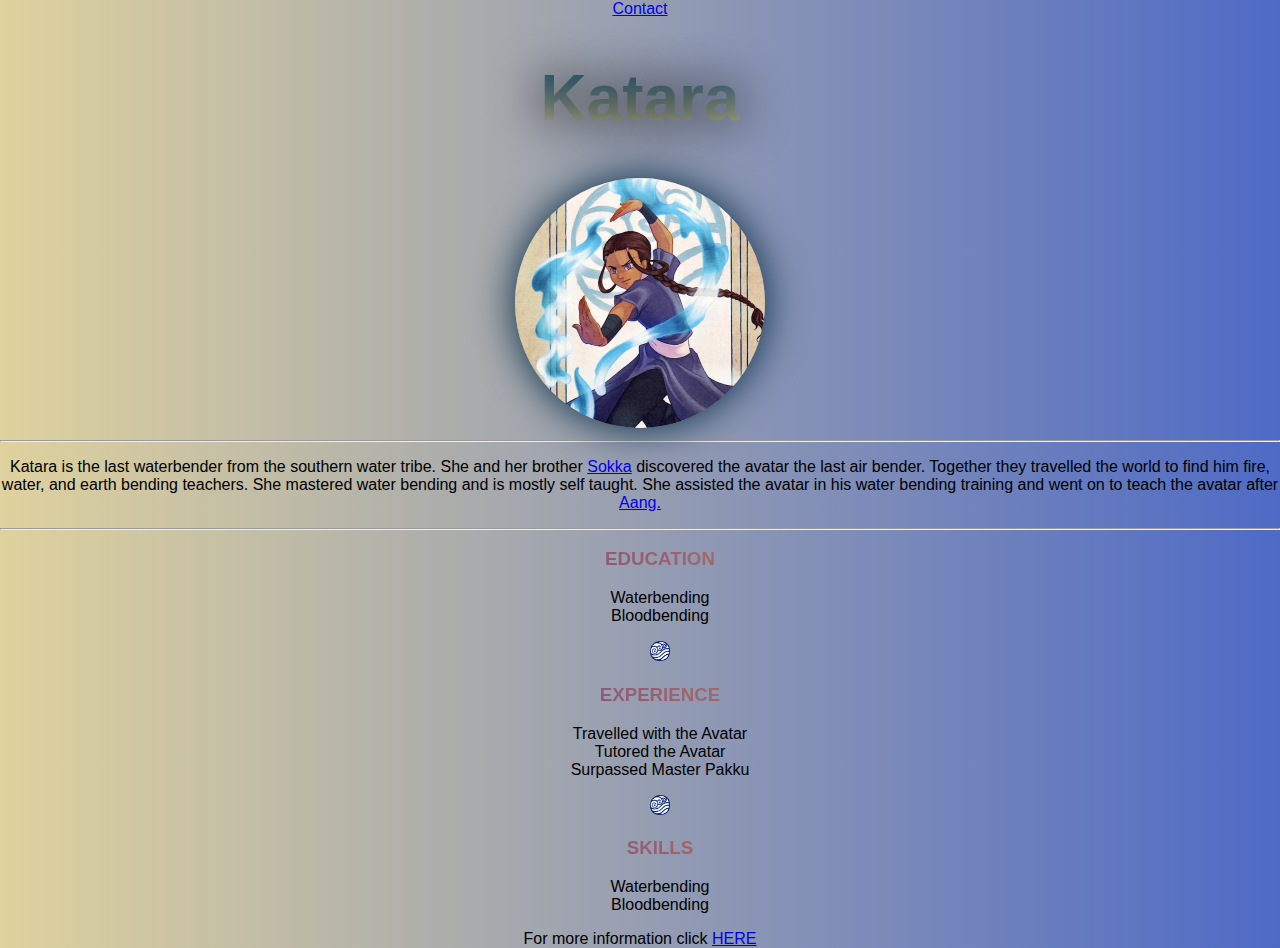
<file: index.html>
<!DOCTYPE html>
<!-- saved from url=(0032)http://127.0.0.1:5500/index.html -->
<html lang="en"><head><meta http-equiv="Content-Type" content="text/html; charset=UTF-8">
    
    <meta http-equiv="X-UA-Compatible" content="IE=edge">
    <meta name="viewport" content="width=device-width, initial-scale=1.0">
    <title>Document</title>
    <link rel="stylesheet" href="style.css">
</head>
<body>
    <a href="http://127.0.0.1:5500/contactform.html"> Contact</a>
    <div>
        <h1 class="name">Katara</h1> 
    </div>
	<div>
		<img src="./image.jpg" alt="Katara" class="Katara">
	</div>
    <hr>

    <div>
        <p> Katara is the last waterbender from
        the southern water tribe. She and her brother <a href="https://en.wikipedia.org/wiki/Sokka">Sokka</a> 
         discovered the avatar the last air bender. Together they travelled the world to find him fire, water,
        and earth bending teachers. She mastered water bending and is mostly self
        taught. She assisted the avatar in his water bending training and went on to
        teach the avatar after <a href="https://en.wikipedia.org/wiki/Aang">Aang.</a></p>
    </div>
	<hr>
    
    <div>
        <ul>
            <li><h3>EDUCATION</h3></li>
				<p>Waterbending<br>
				 Bloodbending</p> 
                <li><img class="clipart" src="./clipart1206804.png" 
					alt="clipart" class="headings"/><h3>EXPERIENCE</h3></li>
				<p> Travelled with the Avatar<br>
			    Tutored the Avatar<br>
				Surpassed Master Pakku <br>
            <li><img class="clipart" src="./clipart1206804.png" 
                alt="clipart"/><h3>SKILLS</h3></li>
				<p>Waterbending<br>
				Bloodbending</p>
        </ul>
    </div>

    <div>
        <footer>For more information click
            <a href="http://127.0.0.1:5500/nextpage.html">HERE</a></footer>
        
    </div>
    
<!-- Code injected by live-server -->
<script>
	// <![CDATA[  <-- For SVG support
	if ('WebSocket' in window) {
		(function () {
			function refreshCSS() {
				var sheets = [].slice.call(document.getElementsByTagName("link"));
				var head = document.getElementsByTagName("head")[0];
				for (var i = 0; i < sheets.length; ++i) {
					var elem = sheets[i];
					var parent = elem.parentElement || head;
					parent.removeChild(elem);
					var rel = elem.rel;
					if (elem.href && typeof rel != "string" || rel.length == 0 || rel.toLowerCase() == "stylesheet") {
						var url = elem.href.replace(/(&|\?)_cacheOverride=\d+/, '');
						elem.href = url + (url.indexOf('?') >= 0 ? '&' : '?') + '_cacheOverride=' + (new Date().valueOf());
					}
					parent.appendChild(elem);
				}
			}
			var protocol = window.location.protocol === 'http:' ? 'ws://' : 'wss://';
			var address = protocol + window.location.host + window.location.pathname + '/ws';
			var socket = new WebSocket(address);
			socket.onmessage = function (msg) {
				if (msg.data == 'reload') window.location.reload();
				else if (msg.data == 'refreshcss') refreshCSS();
			};
			if (sessionStorage && !sessionStorage.getItem('IsThisFirstTime_Log_From_LiveServer')) {
				console.log('Live reload enabled.');
				sessionStorage.setItem('IsThisFirstTime_Log_From_LiveServer', true);
			}
		})();
	}
	else {
		console.error('Upgrade your browser. This Browser is NOT supported WebSocket for Live-Reloading.');
	}
	// ]]>
</script>

</body></html>
</file>
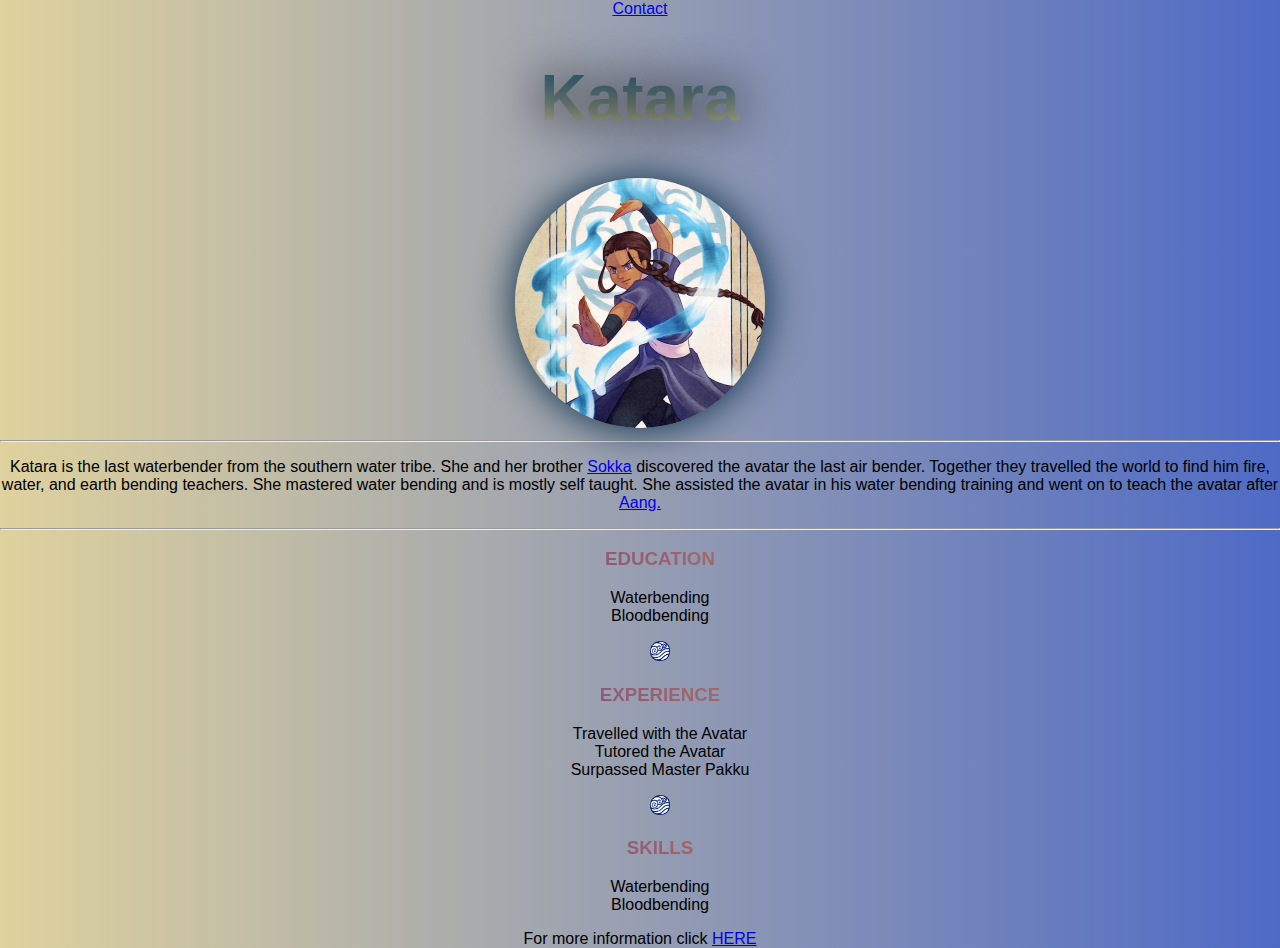
<file: Katara the Waterbender.html>
<!DOCTYPE html>
<!-- saved from url=(0032)http://127.0.0.1:5500/index.html -->
<html lang="en"><head><meta http-equiv="Content-Type" content="text/html; charset=UTF-8">
    
    <meta http-equiv="X-UA-Compatible" content="IE=edge">
    <meta name="viewport" content="width=device-width, initial-scale=1.0">
    <title>Katara the Waterbender</title>
    <link rel="stylesheet" href="style.css">
</head>
<body>
    <a href="http://127.0.0.1:5500/contactform.html"> Contact</a>
    <div>
        <h1 class="name">Katara</h1> 
    </div>
	<div>
		<img src="./image.jpg" alt="Katara" class="Katara">
	</div>
    <hr>

    <div>
        <p> Katara is the last waterbender from
        the southern water tribe. She and her brother <a href="https://en.wikipedia.org/wiki/Sokka">Sokka</a> 
         discovered the avatar the last air bender. Together they travelled the world to find him fire, water,
        and earth bending teachers. She mastered water bending and is mostly self
        taught. She assisted the avatar in his water bending training and went on to
        teach the avatar after <a href="https://en.wikipedia.org/wiki/Aang">Aang.</a></p>
    </div>
	<hr>
    
    <div>
        <ul>
            <li><h3>EDUCATION</h3></li>
				<p>Waterbending<br>
				 Bloodbending</p> 
                <li><img class="clipart" src="./clipart1206804.png" 
					alt="clipart" class="headings"/><h3>EXPERIENCE</h3></li>
				<p> Travelled with the Avatar<br>
			    Tutored the Avatar<br>
				Surpassed Master Pakku <br>
            <li><img class="clipart" src="./clipart1206804.png" 
                alt="clipart"/><h3>SKILLS</h3></li>
				<p>Waterbending<br>
				Bloodbending</p>
        </ul>
    </div>

    <div>
        <footer>For more information click
            <a href="http://127.0.0.1:5500/nextpage.html">HERE</a></footer>
        
    </div>
    
<!-- Code injected by live-server -->
<script>
	// <![CDATA[  <-- For SVG support
	if ('WebSocket' in window) {
		(function () {
			function refreshCSS() {
				var sheets = [].slice.call(document.getElementsByTagName("link"));
				var head = document.getElementsByTagName("head")[0];
				for (var i = 0; i < sheets.length; ++i) {
					var elem = sheets[i];
					var parent = elem.parentElement || head;
					parent.removeChild(elem);
					var rel = elem.rel;
					if (elem.href && typeof rel != "string" || rel.length == 0 || rel.toLowerCase() == "stylesheet") {
						var url = elem.href.replace(/(&|\?)_cacheOverride=\d+/, '');
						elem.href = url + (url.indexOf('?') >= 0 ? '&' : '?') + '_cacheOverride=' + (new Date().valueOf());
					}
					parent.appendChild(elem);
				}
			}
			var protocol = window.location.protocol === 'http:' ? 'ws://' : 'wss://';
			var address = protocol + window.location.host + window.location.pathname + '/ws';
			var socket = new WebSocket(address);
			socket.onmessage = function (msg) {
				if (msg.data == 'reload') window.location.reload();
				else if (msg.data == 'refreshcss') refreshCSS();
			};
			if (sessionStorage && !sessionStorage.getItem('IsThisFirstTime_Log_From_LiveServer')) {
				console.log('Live reload enabled.');
				sessionStorage.setItem('IsThisFirstTime_Log_From_LiveServer', true);
			}
		})();
	}
	else {
		console.error('Upgrade your browser. This Browser is NOT supported WebSocket for Live-Reloading.');
	}
	// ]]>
</script>

</body></html>
</file>
<file: style.css>
html, body{
    margin: 0;
    padding: 0;
    box-sizing: border-box;
    text-align: center;
    font-family: Verdana, Geneva, Tahoma, sans-serif;
    background-image: linear-gradient(90deg, #dfd29e, #4e6ac5);
}
.name {
    font-size: 4em;
    background: -webkit-linear-gradient(#16537c,#c5bb8b );
    -webkit-background-clip: text;
    -webkit-text-fill-color: transparent;
    text-shadow: 0px 0px 50px #000000;
}

.Katara {
    width: 250px;
    height: 250px;
    border-radius: 50%;
    box-shadow: 0px 0px 40px #032942;
}
.katara2 {
    height: 300px;
    width: 200px;
}

li {
    list-style: none;
    /* padding: 10px 30px; */
    /* background-image: url(waterbending_symbol.png); */
    /* background-repeat: no-repeat;
    background-position: left center; */
    /* background-size: 20px; */
}
.clipart{
    width: 20px;
    height: 20px;
}

h3 {
    background-color:#5672ce;
    background-image: linear-gradient(45deg, #3611da, #ffaf03);
    background-size: 100%;
    background-repeat: no-repeat;
    -webkit-background-clip: text;
    -webkit-text-fill-color: transparent;
    -moz-background-clip: text;
    -moz-text-fill-color: transparent;
}
</file>
